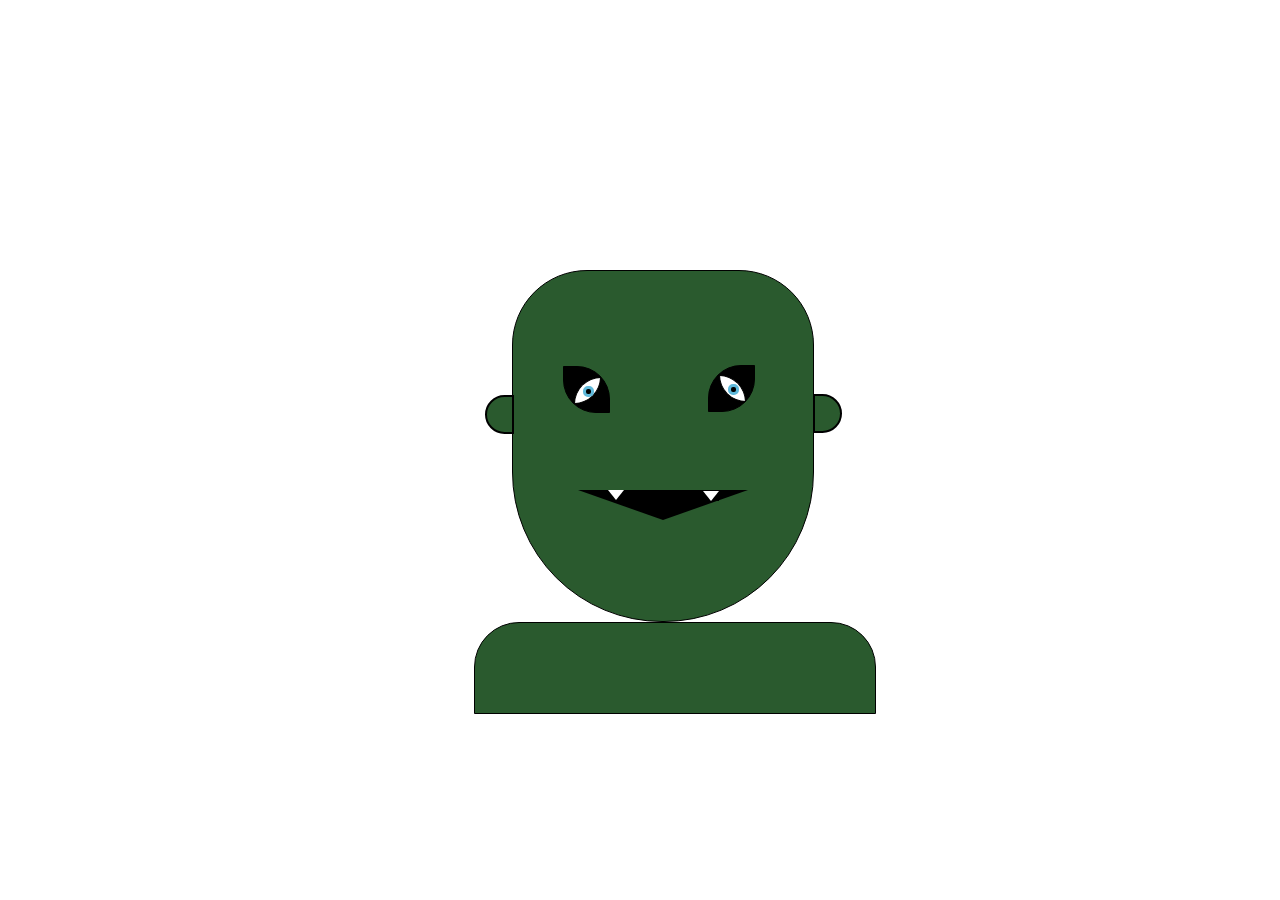
<file: index.html>
<!DOCTYPE html>
<html lang="en">
<head>
    <meta charset="UTF-8">
    <meta http-equiv="X-UA-Compatible" content="IE=edge">
    <meta name="viewport" content="width=device-width, initial-scale=1.0">
    <title>CSS Creature</title>
    <link rel="stylesheet" href="main.css">
</head>
<body>
        <div class="head">
            <div class="left-eye">
                <div class="pupilOne">
                    <div class="dot"></div>
                </div>
            </div>
            <div class="right-eye">
                <div class="pupilTwo">
                    <div class="dot"></div>
                </div>
            </div>
            <div class="mouth">
                <div class="toothOne"></div>
                <div class="toothTwo"></div>
            </div>
            <div class="earOne"></div>
            <div class="earTwo"></div>
        </div>
        <div class="shoulders"></div>
</body>
</html>
</file>
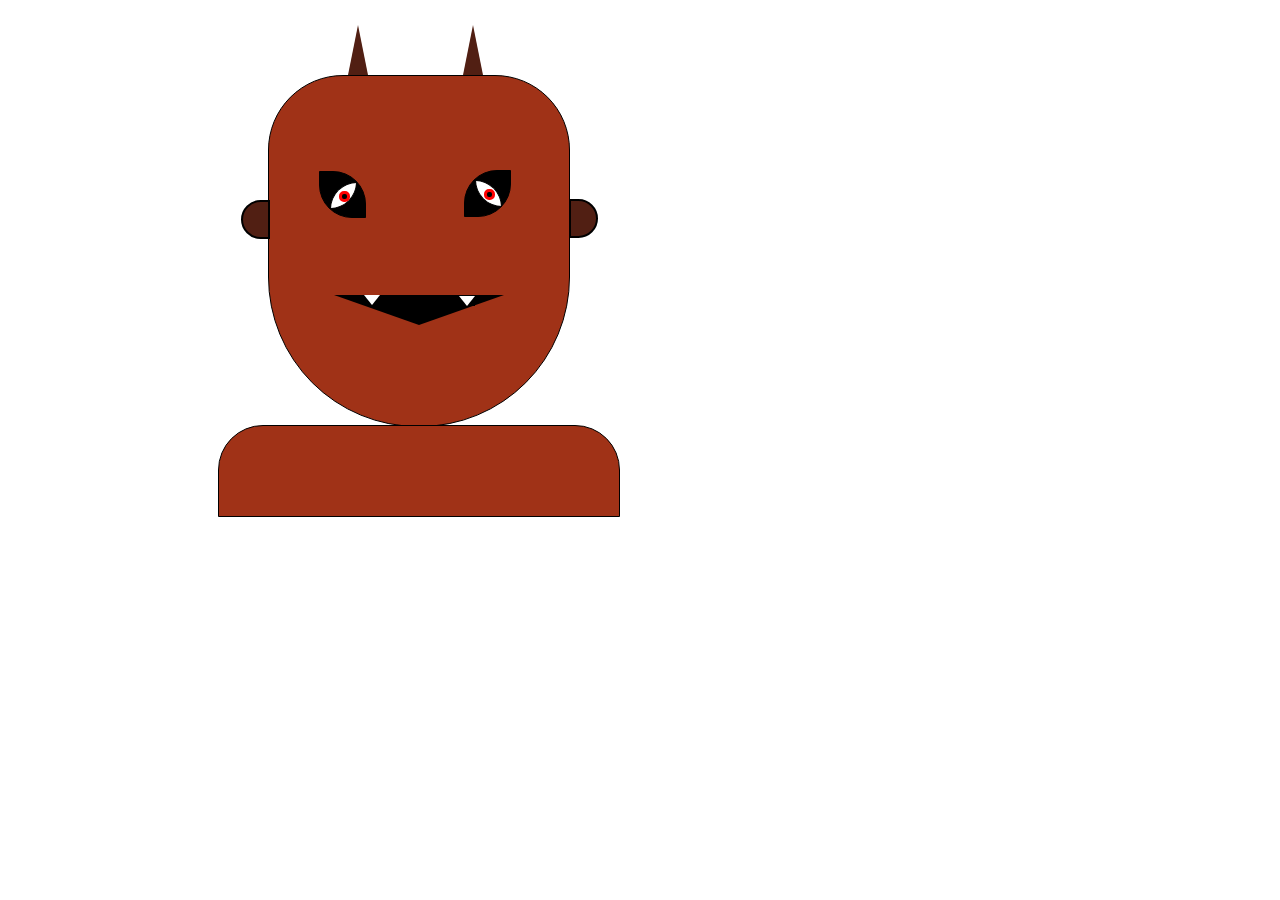
<file: css_creature.html>
<!DOCTYPE html>
<html lang="en">
<head>
    <meta charset="UTF-8">
    <meta http-equiv="X-UA-Compatible" content="IE=edge">
    <meta name="viewport" content="width=device-width, initial-scale=1.0">
    <title>CSS Creature</title>
    <link rel="stylesheet" href="css_creature.css">
</head>
<body>
    <div class="wrapper">
        <div class="hornOne"></div>
        <div class="hornTwo"></div>
        <div class="head">
            <div class="left-eye">
                <div class="pupilOne">
                    <div class="dot"></div>
                </div>
            </div>
            <div class="right-eye">
                <div class="pupilTwo">
                    <div class="dot"></div>
                </div>
            </div>
            <div class="mouth">
                <div class="toothOne"></div>
                <div class="toothTwo"></div>
            </div>
            <div class="earOne"></div>
            <div class="earTwo"></div>
        </div>
        <div class="shoulders"></div>
    </div>
</body>
</html>
</file>
<file: main.css>
body{
    margin: 0;
    padding: 0;
    background-image: url(https://images.unsplash.com/photo-1506466010722-395aa2bef877?ixid=MnwxMjA3fDB8MHxwaG90by1wYWdlfHx8fGVufDB8fHx8&ixlib=rb-1.2.1&auto=format&fit=crop&w=1330&q=80);
    background-size: cover;
}

.head {
    margin-left: 40%;
    margin-top: 270px;
    height: 350px;
    width: 300px;
    position: relative;
    border: solid 1px black;
    border-radius: 75px 75px 150px 150px;
    background-color: rgb(42, 90, 46);
}

.left-eye {
    width: 45px;
    height: 45px;
    border: 1px solid black;
    border-radius: 0 33px 0px 33px;
    z-index: 1;
    position: relative;
    left: 50px;
    top: 95px;
    background-color: black;
    
}

.right-eye {
    width: 45px;
    height: 45px;
    border: 1px solid black;
    border-radius: 33px 0px 33px 0px;
    z-index: 2;
    position: relative;
    left: 195px;
    top: 47px;
    background-color: black;
}

.pupilOne {
    position: relative;
    top: 10px;
    left: 10px;
    width: 25px;
    height: 25px;
    border: 1px solid black;
    border-radius: 45px 0px 45px 0px;
    background-color: white;
    z-index: 1;

}

.pupilTwo {
    position: relative;
    top: 9px;
    left: 10px;
    width: 25px;
    height: 25px;
    border: 1px solid black;
    border-radius: 0px 45px 0px 45px;
    background-color: white;
    z-index: 1;
}

.dot {
    position: relative;
    top: 8px;
    left: 8px;
    width: 5px;
    height: 5px;
    border: 3px solid rgb(95, 185, 218);
    background-color: black;
    border-radius: 5px;
}

.mouth {
    position: relative;
    top: 125px;
    left: 65px;
    width: 0px;
    height: 00px;
    border: solid 1px black;
    background-color: rgb(42, 90, 46);
    z-index: 1;
    border-top: 30px solid black;
    border-left: 85px solid transparent;
    border-bottom: 0px solid blue;
    border-right: 85px solid transparent;
}

.toothOne {
    position: relative;
    top: -30px;
    left: -55px;
    width: 0px;
    height: 0px;
    border: solid 1px white;
    background-color: black;
    z-index: 1;
    border-top: 10px solid white;
    border-left: 8px solid transparent;
    border-bottom: 0px solid yellow; 
    border-right: 8px solid transparent;
}

.toothTwo {
    position: relative;
    top: -39px;
    left: 40px;
    width: 0px;
    height: 0px;
    border: solid 1px white;
    background-color: black;
    z-index: 1;
    border-top: 10px solid white;
    border-left: 8px solid transparent;
    border-bottom: 0px solid yellow; 
    border-right: 8px solid transparent;
}

.earOne {
    position: relative;
    top: 0;
    left: -28px;
    width: 25px;
    height: 35px;
    border: 2px solid black;
    background-color: rgb(42, 90, 46);
    z-index: 1;
    border-radius: 45px 0px 0px 45px;
}

.earTwo{
    position: relative;
    top: -40px;
    left: 300px;
    width: 25px;
    height: 35px;
    border: 2px solid black;
    background-color: rgb(42, 90, 46);
    z-index: 1;
    border-radius: 0px 45px 45px 0px;
}

.shoulders {
    margin-left: 37%;
    position: relative;
    top: 0px;
    width: 400px;
    height: 90px;
    border: 1px solid black;
    background-color: rgb(42, 90, 46);
    border-radius: 45px 45px 0px 0px;
    z-index: 1;
}
</file>
<file: css_creature.css>
.wrapper {
    height: 500px;
    width: 800px;
    margin: 15px;
    background-image: url(https://images.unsplash.com/photo-1523861751938-121b5323b48b?ixid=MnwxMjA3fDB8MHxwaG90by1wYWdlfHx8fGVufDB8fHx8&ixlib=rb-1.2.1&auto=format&fit=crop&w=1043&q=80);
}

.hornOne {
    position: relative;
    top: 5px;
    left: 325px;
    height: 0px;
    width: 0px;
    z-index: 1;
    border-top: 5px solid transparent;
    border-left: 10px solid transparent;
    border-right: 10px solid transparent;
    border-bottom: 50px solid rgb(81, 31, 19);
}

.hornTwo {
    position: relative;
    top: -50px;
    left: 440px;
    height: 0px;
    width: 0px;
    z-index: 1;
    border-top: 5px solid transparent;
    border-left: 10px solid transparent;
    border-right: 10px solid transparent;
    border-bottom: 50px solid rgb(81, 31, 19);
}

.head {
    margin: -50px 0px 0px 245px;
    height: 350px;
    width: 300px;
    position: relative;
    border: solid 1px black;
    border-radius: 75px 75px 150px 150px;
    background-color: rgb(160, 50, 23);
}

.left-eye {
    width: 45px;
    height: 45px;
    border: 1px solid black;
    border-radius: 0 33px 0px 33px;
    z-index: 1;
    position: relative;
    left: 50px;
    top: 95px;
    background-color: black;
    
}

.right-eye {
    width: 45px;
    height: 45px;
    border: 1px solid black;
    border-radius: 33px 0px 33px 0px;
    z-index: 2;
    position: relative;
    left: 195px;
    top: 47px;
    background-color: black;
}

.pupilOne {
    position: relative;
    top: 10px;
    left: 10px;
    width: 25px;
    height: 25px;
    border: 1px solid black;
    border-radius: 45px 0px 45px 0px;
    background-color: white;
    z-index: 1;

}

.pupilTwo {
    position: relative;
    top: 9px;
    left: 10px;
    width: 25px;
    height: 25px;
    border: 1px solid black;
    border-radius: 0px 45px 0px 45px;
    background-color: white;
    z-index: 1;
}

.dot {
    position: relative;
    top: 8px;
    left: 8px;
    width: 5px;
    height: 5px;
    border: 3px solid red;
    background-color: black;
    border-radius: 5px;
}

.mouth {
    position: relative;
    top: 125px;
    left: 65px;
    width: 0px;
    height: 00px;
    border: solid 1px black;
    background-color: rgb(160,50,23);
    z-index: 1;
    border-top: 30px solid black;
    border-left: 85px solid transparent;
    border-bottom: 0px solid blue;
    border-right: 85px solid transparent;
}

.toothOne {
    position: relative;
    top: -30px;
    left: -55px;
    width: 0px;
    height: 0px;
    border: solid 1px white;
    background-color: black;
    z-index: 1;
    border-top: 10px solid white;
    border-left: 8px solid transparent;
    border-bottom: 0px solid yellow; 
    border-right: 8px solid transparent;
}

.toothTwo {
    position: relative;
    top: -39px;
    left: 40px;
    width: 0px;
    height: 0px;
    border: solid 1px white;
    background-color: black;
    z-index: 1;
    border-top: 10px solid white;
    border-left: 8px solid transparent;
    border-bottom: 0px solid yellow; 
    border-right: 8px solid transparent;
}

.earOne {
    position: relative;
    top: 0;
    left: -28px;
    width: 25px;
    height: 35px;
    border: 2px solid black;
    background:rgb(81, 31, 19);
    z-index: 1;
    border-radius: 45px 0px 0px 45px;
}

.earTwo{
    position: relative;
    top: -40px;
    left: 300px;
    width: 25px;
    height: 35px;
    border: 2px solid black;
    background:rgb(81, 31, 19);
    z-index: 1;
    border-radius: 0px 45px 45px 0px;
}

.shoulders {
    position: relative;
    top: -2px;
    left: 195px;
    width: 400px;
    height: 90px;
    border: 1px solid black;
    background-color: rgb(160, 50, 23);
    border-radius: 45px 45px 0px 0px;
    z-index: 1;
}
</file>
